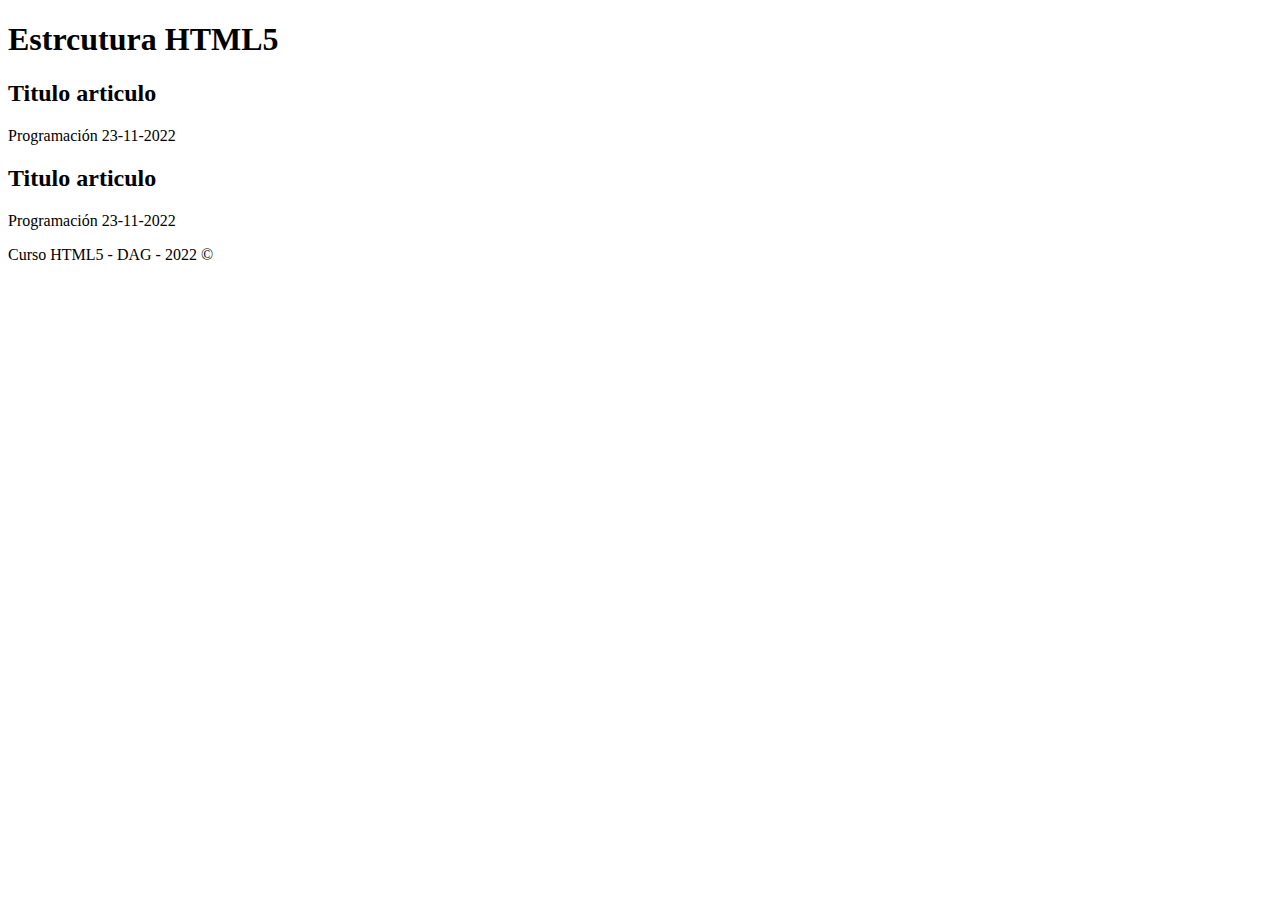
<file: index.html>
<!DOCTYPE html>
<html lang="es">
    <head>
        <meta charset="UTF-8" />
        <meta name="description" content="Esta es una prueba">
        <title>Estructura HTML5</title>
    </head>
    <body>
        <header>
            <h1>Estrcutura HTML5</h1>

            <nav>
                <!--LISTA-->

            </nav>
        </header>
        <main>
            <section>
                <article>
                    <h2>Titulo articulo</h2>
                    <span> Programación</span> <time>23-11-2022</time>
                </article> 
                <article>
                    <h2>Titulo articulo</h2>
                    <span> Programación</span> <time>23-11-2022</time>
                </article> 
            </section>

            <section>
                <!-- OTROS NOTICIAS-->
            </section>
        </main>
        <aside>
            <!--BARRA LATERAL-->
        </aside>
        <footer>
            <P>Curso HTML5 - DAG - 2022 &copy;</P>
        </footer>
    </body>

</html>
</file>
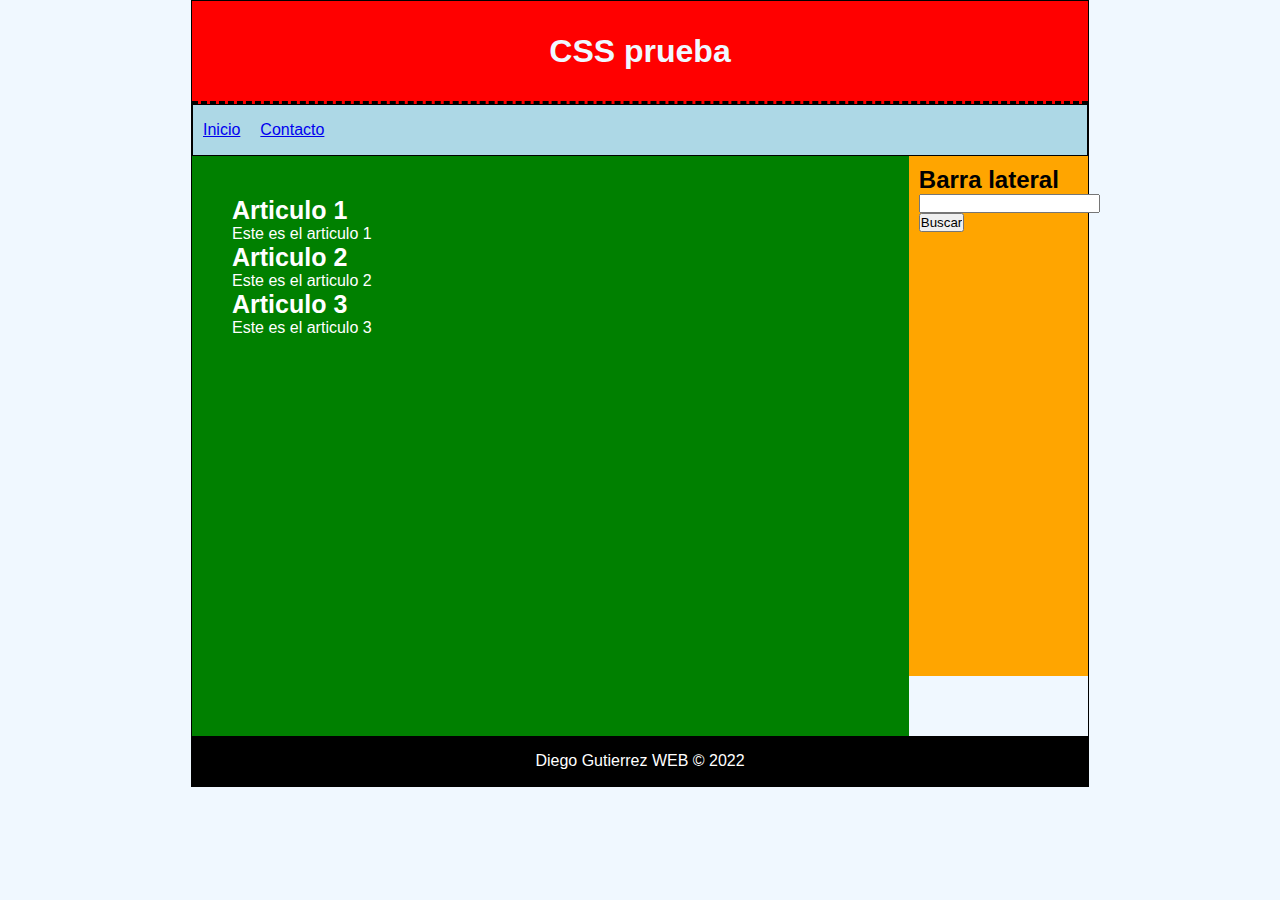
<file: proyecto css/index.html>
<!DOCTYPE html>
<html lang="es">
<head>
    <meta charset="UTF-8">
    <meta http-equiv="X-UA-Compatible" content="IE=edge">
    <meta name="viewport" content="width=device-width, initial-scale=1.0">
    <title>CSS pruebas</title>
    <link rel="stylesheet" href="estilos.css">
</head>
<body>
    
    <div id="container">
        <header>
            <h1>CSS prueba</h1>
        </header>
        <nav>
            <ul>
                <li><a href="#">Inicio</a></li>
                <li><a href="#">Contacto</a></li>
            </ul>
        </nav>
        <div class="clearfix"></div>
        <section id="content">
            <articles class = "article">
                <h2>Articulo 1</h2>
                <p>Este es el articulo 1</p>
            </articles>
            <articles class = "article">
                <h2>Articulo 2</h2>
                <p>Este es el articulo 2</p>
            </articles>
            <articles class = "article">
                <h2>Articulo 3</h2>
                <p>Este es el articulo 3</p>
            </articles>
        </section>
        <aside>
            <h2>Barra lateral</h2>
            <form>
                <input type="text"/>
                <input type="submit" value="Buscar"/>

            </form>
        </aside>
        <div class="clearfix"></div>
        <footer>
            Diego Gutierrez WEB &copy; 2022
        </footer>
    </div>
</body>
</html>
</file>
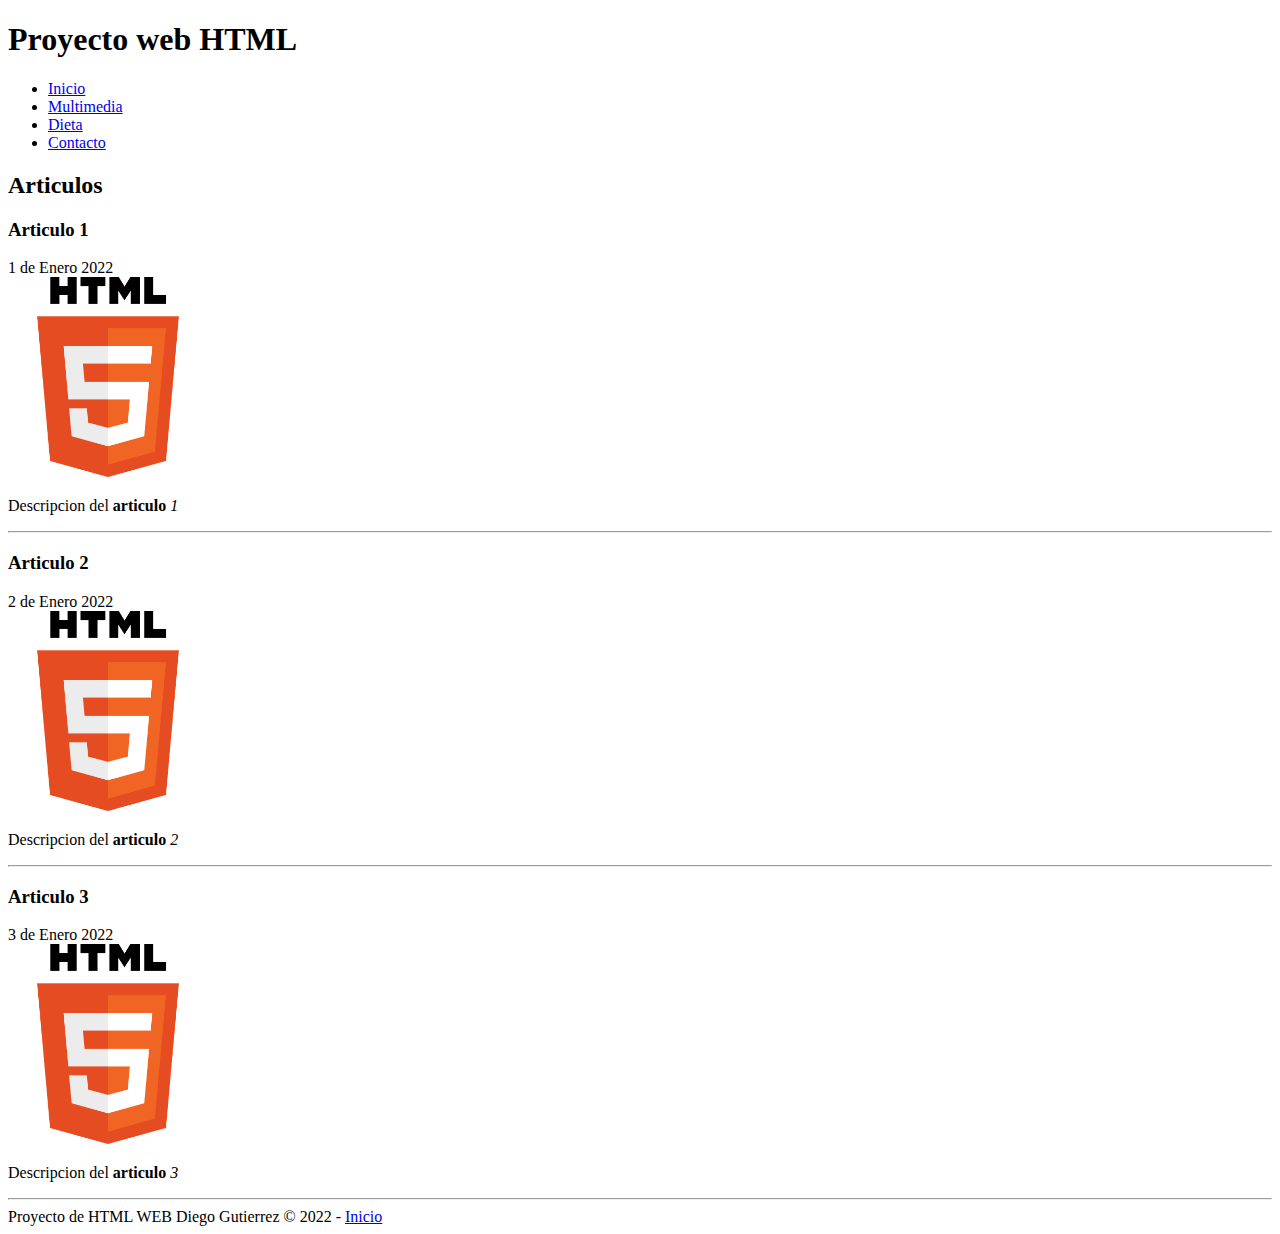
<file: proyectos web/index.html>
<!DOCTYPE html>
<html lang="es">
<head>
    <meta charset="UTF-8">
    <meta http-equiv="X-UA-Compatible" content="IE=edge">
    <meta name="viewport" content="width=device-width, initial-scale=1.0">
    <link rel="icon" type="image/png" href="images/html5.png" />
    <title>Proyecto con HTML5</title>
   
</head>
<body>
    <header>
        <h1>Proyecto web HTML</h1>
        <nav>
            <!--menu-->
            <ul>
                <li><a href="index.html">Inicio</a></li>
                <li><a href="multimedia.html">Multimedia</a></li>
                <li><a href="dieta.html">Dieta</a></li>
                <li><a href="contacto.html">Contacto</a></li>
            </ul>
        </nav>
    </header>
    <main>
        <section id="articulos">
            <h2>Articulos</h2>
            <articles>
                <h3>Articulo 1</h3>
                <time datetime="2022-01-01">1 de Enero 2022</time>
                <br/>
                <img src="images/html5.png" width="200px">
                <p>
                    Descripcion del <strong>articulo</strong> <em>1</em>
                </p>
                <hr/>
            </articles>
            <articles>
                <h3>Articulo 2</h3>
                <time datetime="2022-01-02">2 de Enero 2022</time>
                <br/>
                <img src="images/html5.png" width="200px">
                <p>
                    Descripcion del <strong>articulo</strong> <em>2</em>
                </p>
                <hr/>
            </articles>
            <articles>
                <h3>Articulo 3</h3>
                <time datetime="2022-01-03">3 de Enero 2022</time>
                <br/>
                <img src="images/html5.png" width="200px">
                <p>
                    Descripcion del <b>articulo</b> <i>3</i>
                </p>
                <hr/>
            </articles>
            
            
        </section>
    </main>
    <footer>
        Proyecto de HTML WEB Diego Gutierrez &copy; 2022 - <a href="#top">Inicio</a>
    </footer>
    
</body>
</html>
</file>
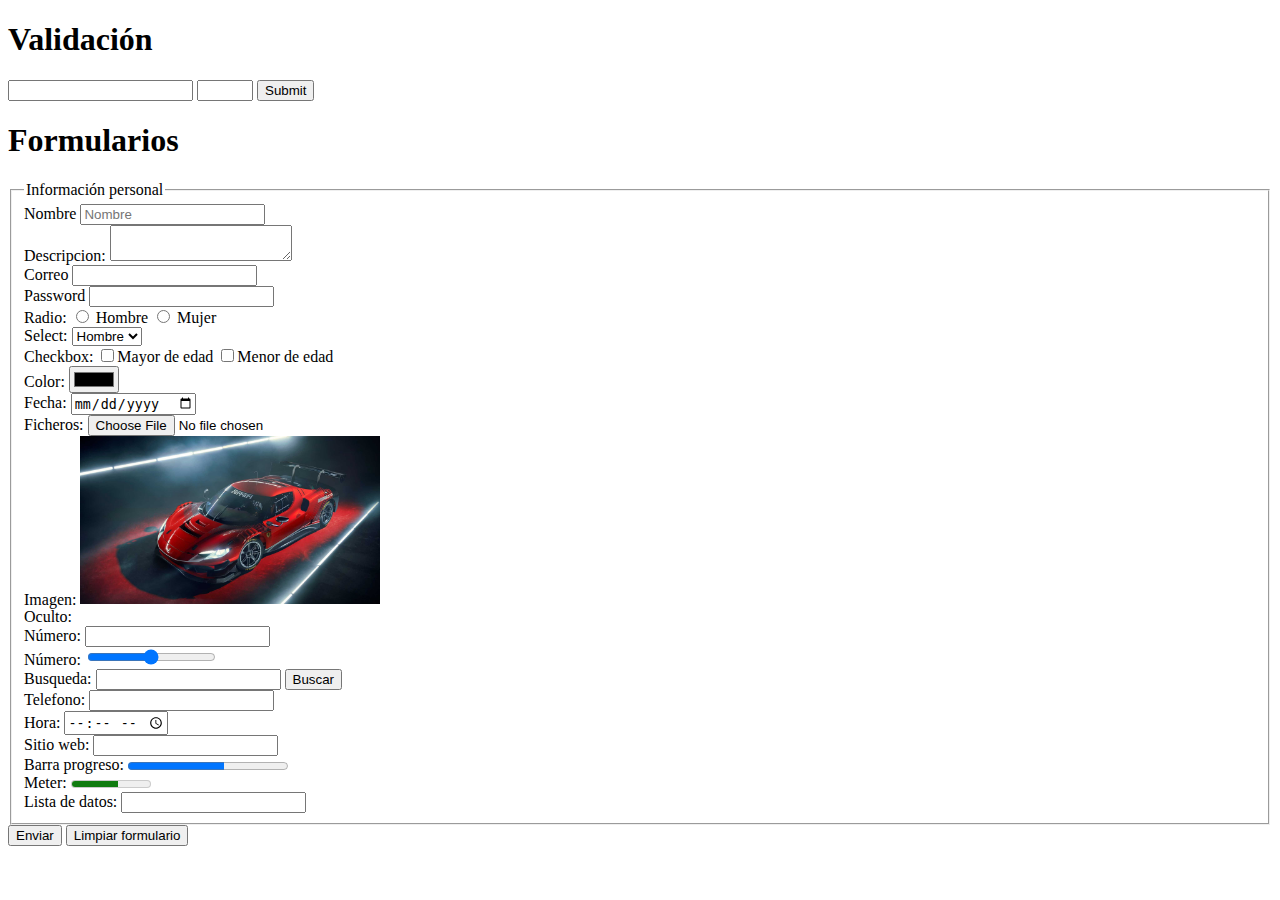
<file: formularios.html>
<!DOCTYPE html>
<html lang="es">
    <head>
        <meta charset="UTF-8">
        <meta name="description" content="Pagina de formularios">
        <title>Pagina de formularios</title>
    </head>
    <body>
        <h1>Validación</h1>
        <form>
            <input type="text" required minlength="5"
            maxlength="15" pattern="[A-Za-z ]+"/>
            <input type="number" required min="5"
            max="15"/>
            <input type="submit"/>
        </form>

        <h1>Formularios</h1>
        <form method="¨POST" action="enlaces.html" enctype="text/plain">
            <fieldset>
                <legend>Información personal</legend>
                <div>
                    <label for="nombre">Nombre</label>
                    <input type="text" name="nombre" id="nombre" placeholder="Nombre"/>
                </div>
                <div>
                    <label for="descripcion">Descripcion:</label>
                    <textarea id="descripcion"></textarea>
                </div>
                <div>
                    <label for="email">Correo</label>
                    <input id="email "type="email"/>
                </div>
                <div>
                    <label for="password">Password</label>
                    <input id="password"type="password"/>
                </div>
                <div>
                    Radio:
                    <input type="radio" name="genero" id="hombre" value="hombre"/>
                    <label for="hombre">Hombre</label>

                    <input type="radio" name="genero" id="mujer" value="mujer"/>
                    <label for="mujer">Mujer</label>
                </div>
                <div>
                    Select:
                    <select>
                        <option value="hombre">Hombre</option>
                        <option value="mujer">Mujer</option>
                        <option value="otro">Otro</option>
                    </select>
                </div>
                <div>
                    Checkbox:
                    <label>
                        <input type="checkbox" />Mayor de edad
                    </label>
                    <label>
                        <input type="checkbox" />Menor de edad
                    </label>
                </div>
                <div>
                    Color:
                    <input type="color"/>
                </div>
                <div>
                    Fecha:
                    <input type="date"/>
                </div>
                <div>
                    Ficheros:
                    <input type="file"/>
                </div>
                <div>
                    Imagen:
                    <input type="image" src="imagenes/ferrari.jpg" width="300px" />
                </div>
                <div>
                    Oculto:
                    <input type="hidden" name="oculto" value="Hola mundo"/>
                </div>
                <div>
                    Número:
                    <input type="number"/>
                </div>
                <div>
                    Número:
                    <input type="range" name="rango"/>
                </div>
                <div>
                    Busqueda:
                    <input type="search" name="buscar" />
                    <button>Buscar</button>
                </div>
                <div>
                    Telefono:
                    <input type="tel" name="telefono" />
                </div>
                <div>
                    Hora:
                    <input type="time"/>
                </div>
                <div>
                    Sitio web:
                    <input type="url"/>
                </div>
                <div>
                    Barra progreso:
                    <progress max="100" value="60"></progress>
                </div>
                <div>
                    Meter:
                    <meter max="100" value="60"></meter>
                </div>
                <div>
                    Lista de datos:
                    <input list="frutas" name="frutas"/>
                    <datalist id="frutas">
                        <option value="naranja"></option>
                        <option value="manzana"></option>
                        <option value="cereza"></option>
                        <option value="pera"></option>
                    </datalist>
                </div>
            </fieldset>
            <input type="submit" value="Enviar"/>
            <input type="reset" value="Limpiar formulario"/>
        </form>

        
    </body>

</html>
</file>
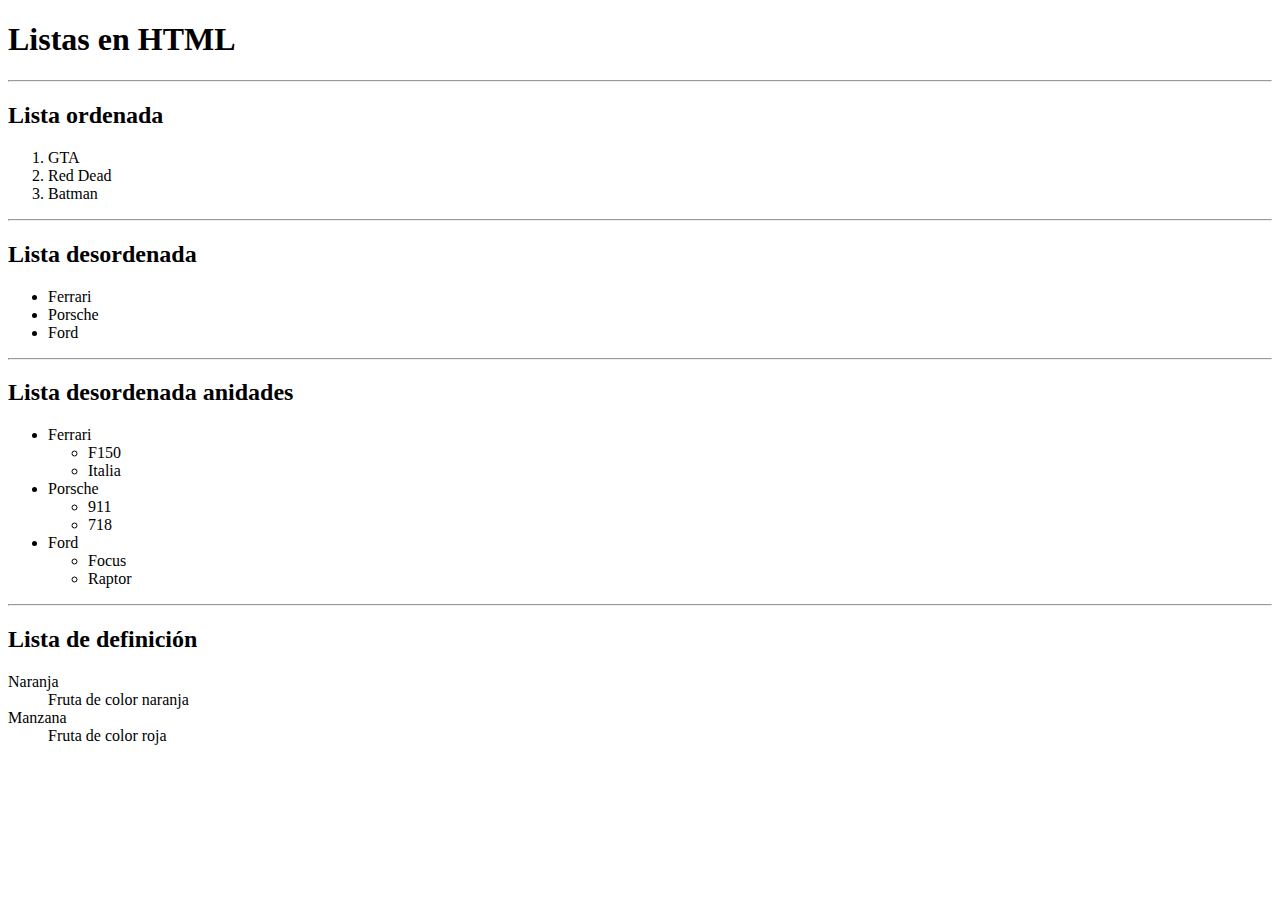
<file: listas.html>
<!DOCTYPE html>
<html lang="es">
    <head>
        <meta charset="UTF-8">
        <meta name="description" content="Una Paginita con listas">
        <title>Listas</title>
    </head>
    <body>
        <h1>Listas en HTML</h1>
        <hr/>
        <h2>Lista ordenada</h2>
        <ol>
            <li>GTA</li>
            <li>Red Dead</li>
            <li>Batman</li>
        </ol>
        <hr/>
        <h2>Lista desordenada</h2>
        <ul>
            <li>Ferrari</li>
            <li>Porsche</li>
            <li>Ford</li>
        </ul>
        <hr/>
        <h2>Lista desordenada anidades</h2>
        <ul>
            <li>Ferrari
                <ul>
                    <li>F150</li>
                    <li>Italia</li>
                </ul>
            </li>
            <li>Porsche
                <ul>
                    <li>911</li>
                    <li>718</li>
                </ul>
            </li>
            <li>Ford
                <ul>
                    <li>Focus</li>
                    <li>Raptor</li>
                </ul>
            </li>
        </ul>
        <hr/>
        <h2>Lista de definición</h2>
        <dl>
            <dt>Naranja</dt>
            <dd>
                Fruta de color naranja
            </dd>
            <dt>Manzana</dt>
            <dd>
                Fruta de color roja
            </dd>
        </dl>
    </body>
</html>
</file>
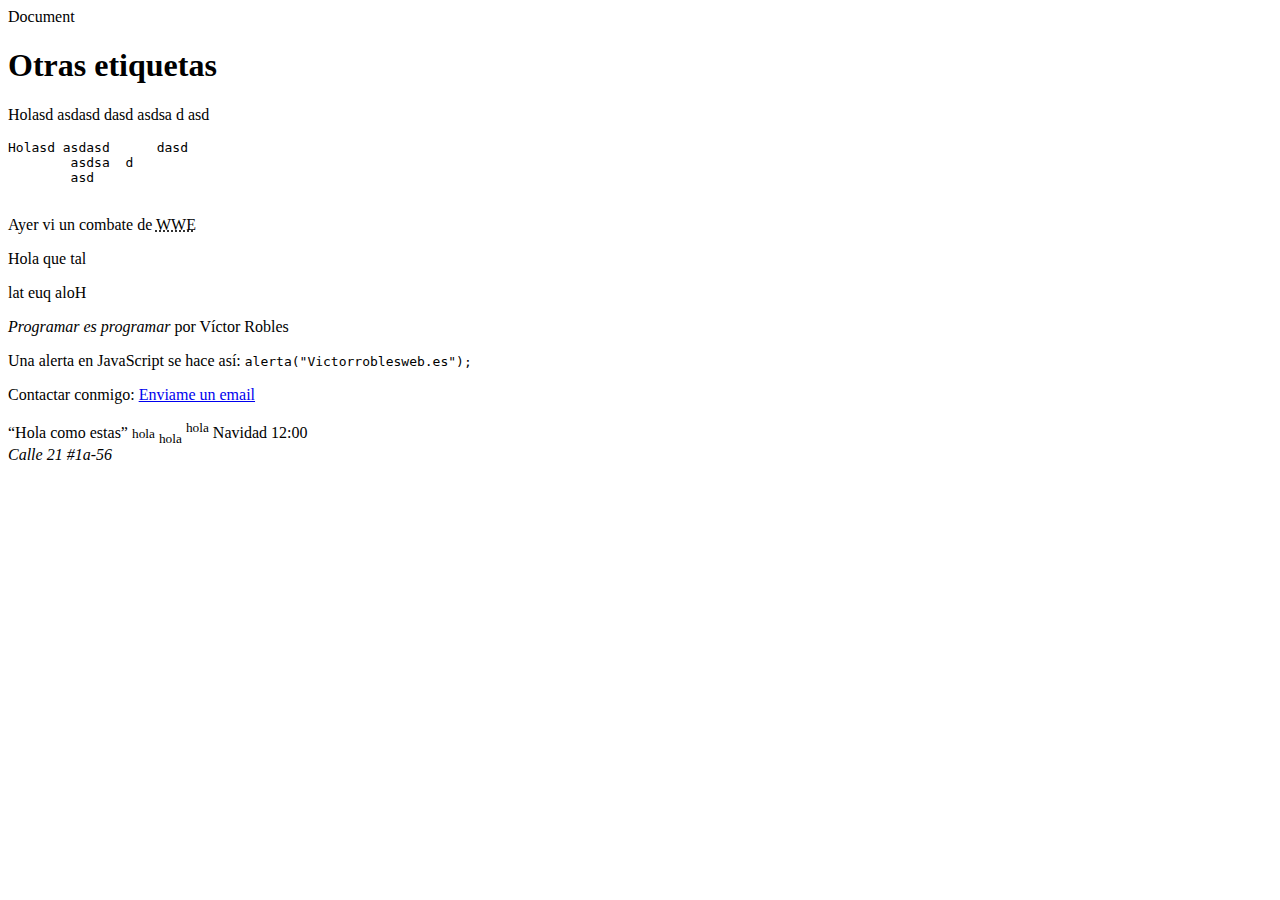
<file: masetiquetas.html>
<!DOCTYPE html>
<html lang="es">
<head>
    <meta charset="UTF-8">
    <meta http-equiv="X-UA-Compatible" content="IE=edge">
    <meta name="viewport" content="width=device-width, initial-scale=1.0">
    <link rel="icon" type="image/jpg" href="imagenes/ferrari.jpg"
    <title>Document</title>
</head>
<body>
    <h1>Otras etiquetas</h1>
    <p>Holasd asdasd      dasd    
        asdsa  d 
        asd
    </p>
    <pre>Holasd asdasd      dasd    
        asdsa  d 
        asd
    </pre>
    <p>Ayer vi un combate de <abbr title="World Wresting Entertainment">WWE</abbr></p>
    <p>Hola que tal</p>

    <bdo dir="rtl">Hola que tal</bdo>

    <p><cite>Programar es programar </cite>por Víctor Robles</p>

    <p>
        Una alerta en JavaScript se hace así:
        <code>alerta("Victorroblesweb.es");</code>
    </p>
    <p>
        Contactar conmigo:
        <a href="mailto:diegut11@gmail.com">Enviame un email</a>
    </p>

    <q>Hola como estas</q>

    <small>hola</small> <sub>hola</sub> <sup>hola</sup>
    <time datetime="2022-12-25">Navidad</time>
    <time>12:00</time>
    <address>Calle 21 #1a-56</address>
</body>
</html>
</file>
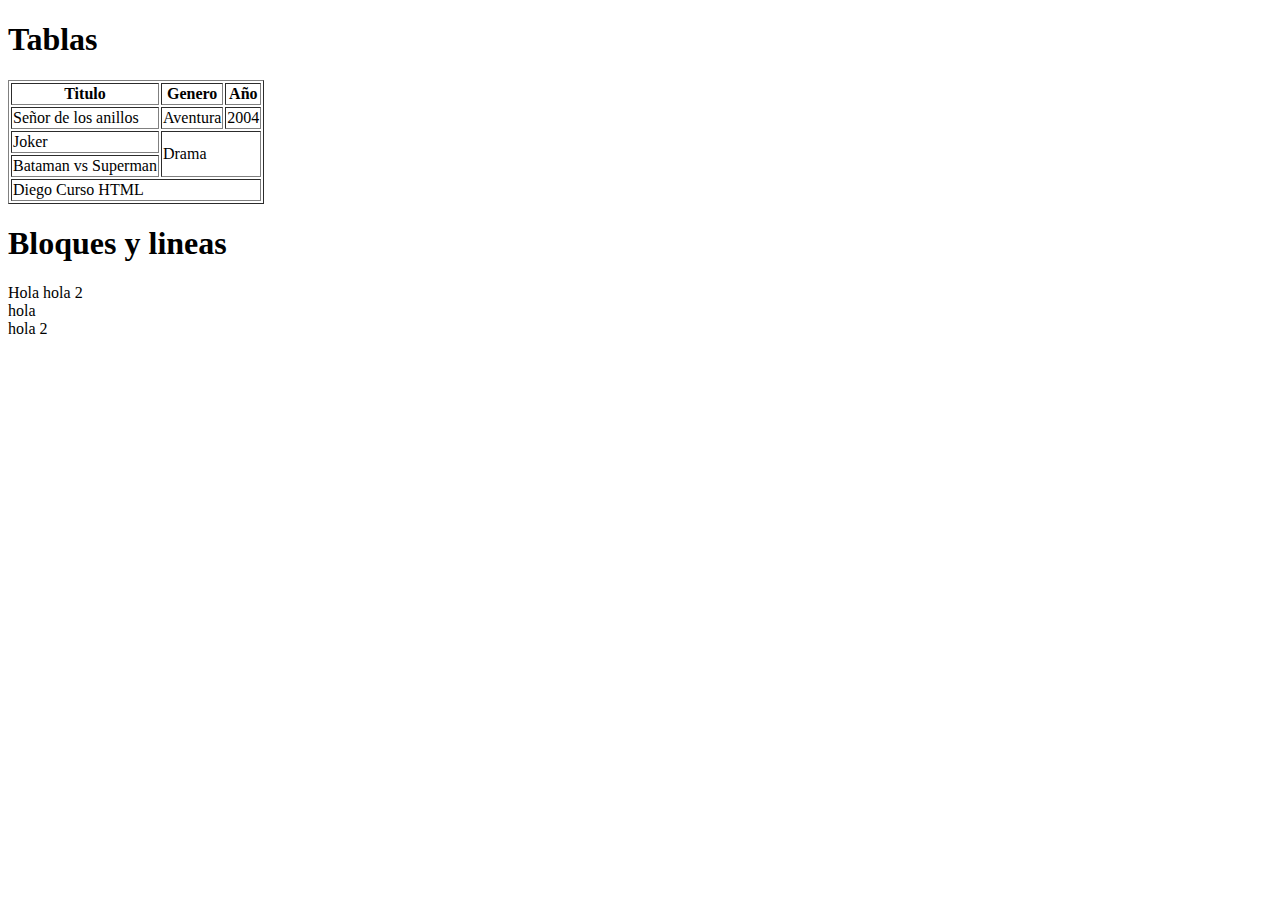
<file: tabla.html>
<!DOCTYPE html>
<html lang="es">
    <head>
        <meta charset="UTF-8"/>
        <title>Tablas</title>

    </head>
    <body>
        <h1>Tablas</h1>
        <table border="1" summary="Peliculas favoritas">
            <thead>
                <tr>
                    <th>Titulo</th>
                    <th>Genero</th>
                    <th>Año</th>
                </tr>
            </thead>
            <tbody>
                <tr>
                    <td>Señor de los anillos</td>
                    <td>Aventura</td>
                    <td>2004</td>
                </tr>
                <tr>
                    <td>Joker</td>
                    <td colspan="2" rowspan="2">Drama</td>
                    
                </tr>
                <tr>
                    <td>Bataman vs Superman</td>                
                </tr>
            </tbody>
            <tfoot>
                <tr>
                    <td colspan="3">Diego Curso HTML</td>
                </tr>
            </tfoot>
        </table>
        <h1>Bloques y lineas</h1>
        <a>Hola</a>
        <a>hola 2</a>
        <div>hola</div>
        <div>hola 2</div>
    </body>
</html>
</file>
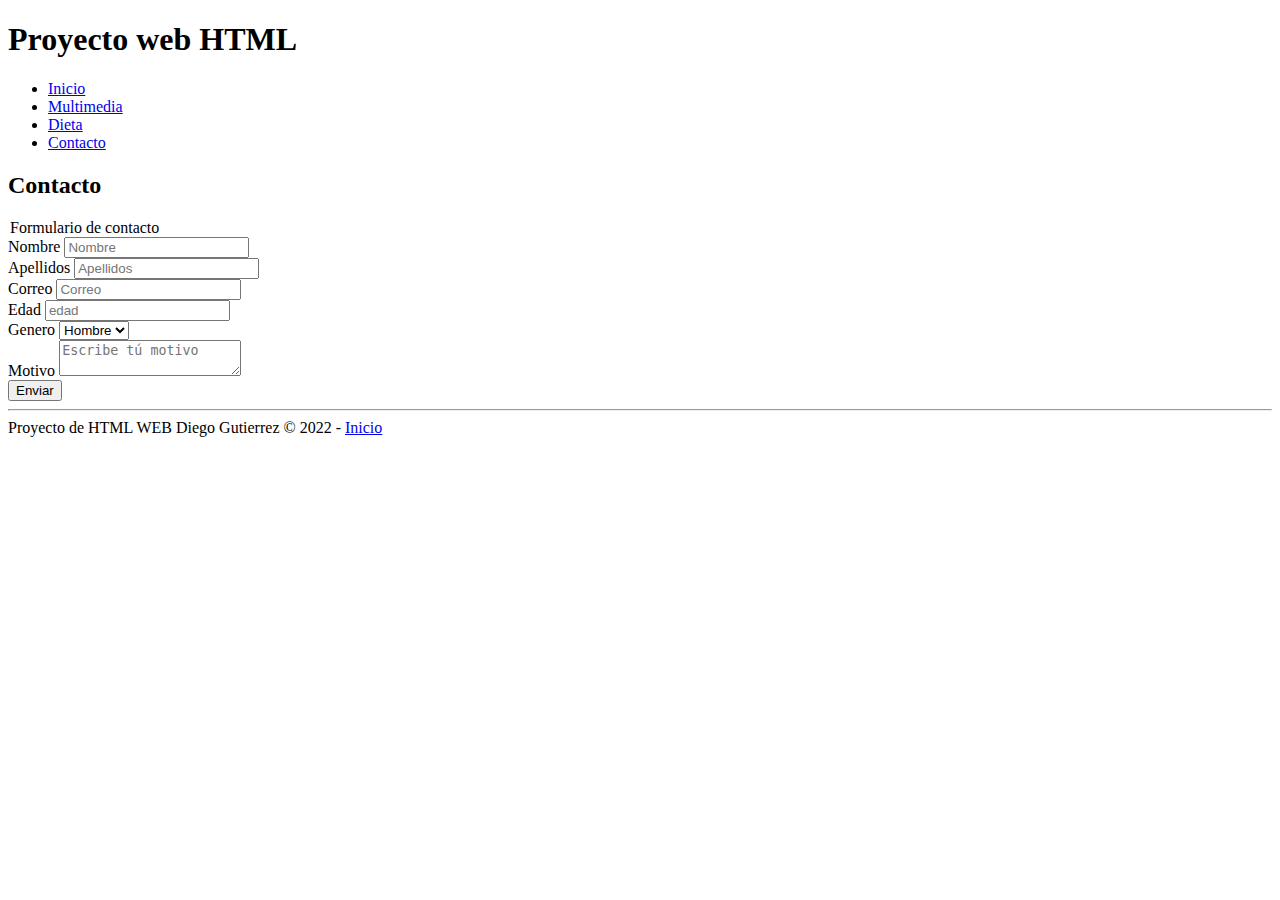
<file: proyectos web/contacto.html>
<!DOCTYPE html>
<html lang="es">
<head>
    <meta charset="UTF-8">
    <meta http-equiv="X-UA-Compatible" content="IE=edge">
    <meta name="viewport" content="width=device-width, initial-scale=1.0">
    <link rel="icon" type="image/png" href="images/html5.png" />
    <title>Proyecto con HTML5</title>
   
</head>
<body>
    <header>
        <h1>Proyecto web HTML</h1>
        <nav>
            <!--menu-->
            <ul>
                <li><a href="index.html">Inicio</a></li>
                <li><a href="multimedia.html">Multimedia</a></li>
                <li><a href="dieta.html">Dieta</a></li>
                <li><a href="contacto.html">Contacto</a></li>
            </ul>
        </nav>
    </header>
    <main>
       <section id="contacto">
            <h2>Contacto</h2>
            <form>
                <legend>Formulario de contacto</legend>
                <div>
                    <label for="name">Nombre</label>
                    <input type="text" id="name" placeholder="Nombre"/>
                </div>
                <div>
                    <label for="lastname">Apellidos</label>
                    <input type="text" id="lastname" placeholder="Apellidos"/>
                </div>
                <div>
                    <label for="email">Correo</label>
                    <input type="email" id="email" placeholder="Correo"/>
                </div>
                <div>
                    <label for="age">Edad</label>
                    <input type="number" id="age" placeholder="edad"/>
                </div>
                <div>
                    <label for="gener">Genero</label>
                    <select name="gener" id="gener">
                        <option value="Hombre">Hombre</option>
                        <option value="Mujer">Mujer</option>
                        <option value="Otro">Otro</option>
                    </select>
                </div>
                <div>
                    <label for="motivo">Motivo</label>
                    <textarea id="motivo" placeholder="Escribe tú motivo"></textarea>
                </div>
                <input type="submit" value="Enviar"/>
            </form>
       </section>
       <hr/>
    </main>
    <footer>
        Proyecto de HTML WEB Diego Gutierrez &copy; 2022 - <a href="#top">Inicio</a>
    </footer>
    
</body>
</html>
</file>
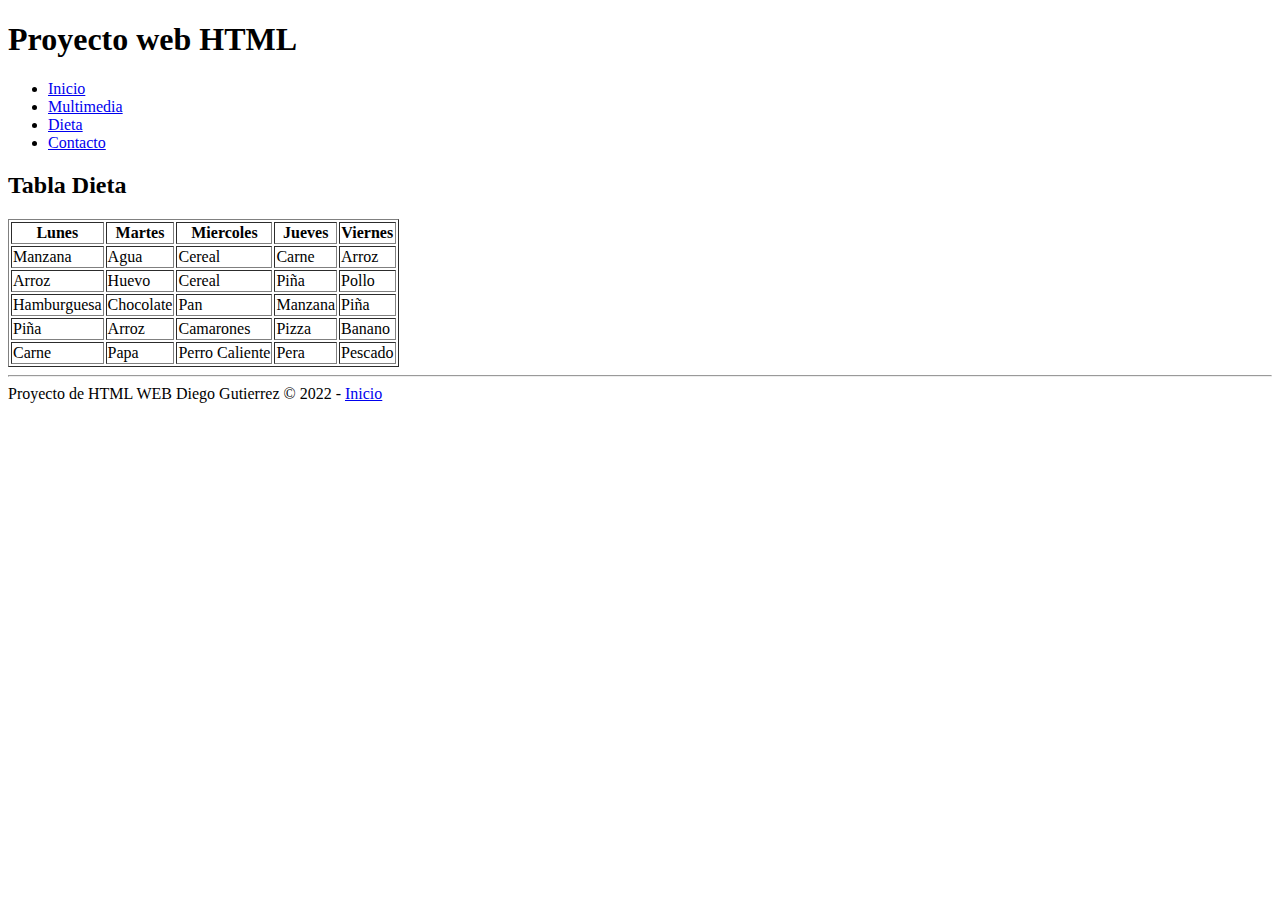
<file: proyectos web/dieta.html>
<!DOCTYPE html>
<html lang="es">
<head>
    <meta charset="UTF-8">
    <meta http-equiv="X-UA-Compatible" content="IE=edge">
    <meta name="viewport" content="width=device-width, initial-scale=1.0">
    <link rel="icon" type="image/png" href="images/html5.png" />
    <title>Dieta</title>
</head>
<body>
    <header>
        <h1>Proyecto web HTML</h1>
        <nav>
            <!--menu-->
            <ul>
                <li><a href="index.html">Inicio</a></li>
                <li><a href="multimedia.html">Multimedia</a></li>
                <li><a href="dieta.html">Dieta</a></li>
                <li><a href="contacto.html">Contacto</a></li>
            </ul>
        </nav>
    </header>
    <main>
        <h2>Tabla Dieta</h2>
        <section>
            <table border="1">
                <tr>
                    <th>Lunes</th>
                    <th>Martes</th>
                    <th>Miercoles</th>
                    <th>Jueves</th>
                    <th>Viernes</th>
                </tr>
                <tr>
                    <td>Manzana</td>
                    <td>Agua</td>
                    <td>Cereal</td>
                    <td>Carne</td>
                    <td>Arroz</td>
                </tr>
                <tr>
                    <td>Arroz</td>
                    <td>Huevo</td>
                    <td>Cereal</td>
                    <td>Piña</td>
                    <td>Pollo</td>
                </tr>
                <tr>
                    <td>Hamburguesa</td>
                    <td>Chocolate</td>
                    <td>Pan</td>
                    <td>Manzana</td>
                    <td>Piña</td>
                </tr>
                <tr>
                    <td>Piña</td>
                    <td>Arroz</td>
                    <td>Camarones</td>
                    <td>Pizza</td>
                    <td>Banano</td>
                </tr>
                <tr>
                    <td>Carne</td>
                    <td>Papa</td>
                    <td>Perro Caliente</td>
                    <td>Pera</td>
                    <td>Pescado</td>
                </tr>
            </table>
        </section>
    <hr/>
    </main>
    <footer>
        Proyecto de HTML WEB Diego Gutierrez &copy; 2022 - <a href="#top">Inicio</a>
    </footer>
</body>
</html>
</file>
<file: proyecto css/estilos.css>
*{
    margin: 0px;
    padding: 0px;
}
body{
    background-color: aliceblue;
    font-family: Arial, Helvetica, sans-serif;
}
#container{
    width: 70%;
    margin:0% auto;
    border: 1px solid black;
}
header{
    background: red;
    height: 100px;
    width: 100%;
    margin: 0px;
    text-align: center;
    line-height: 100px;
    color:aliceblue;
    border-bottom: 3px dashed black;
}
nav{
    background: lightblue;
    height: 50px;
    border: 1px solid black;
}
nav ul li{
    float: left;
    list-style: none;
    margin: 10px;
    line-height: 30px;
}
.clearfix{
    clear:both;
}
#content{
    float: left;
    width: calc(80% - 80px);
    min-height: 500px;
    background: green;
    padding: 40px;
}
aside{
    float: left;
    width: calc(20% - 20px);
    min-height: 500px;
    background: orange;
    padding: 10px;
}
footer{
    background: black;
    color:white;
    text-align: center;
    height: 50px;
    line-height: 50px;
}
.article{
    color: white;
    margin-top: 15px;
    margin-bottom: 15px;
    padding-bottom: 10px;
    border-bottom: 1px solid white;
}
.article:first-child{
    padding-top: 10px;
    border-top: 1px solid white;
}
.article h2{
    font-size: 25px;
}
</file>
